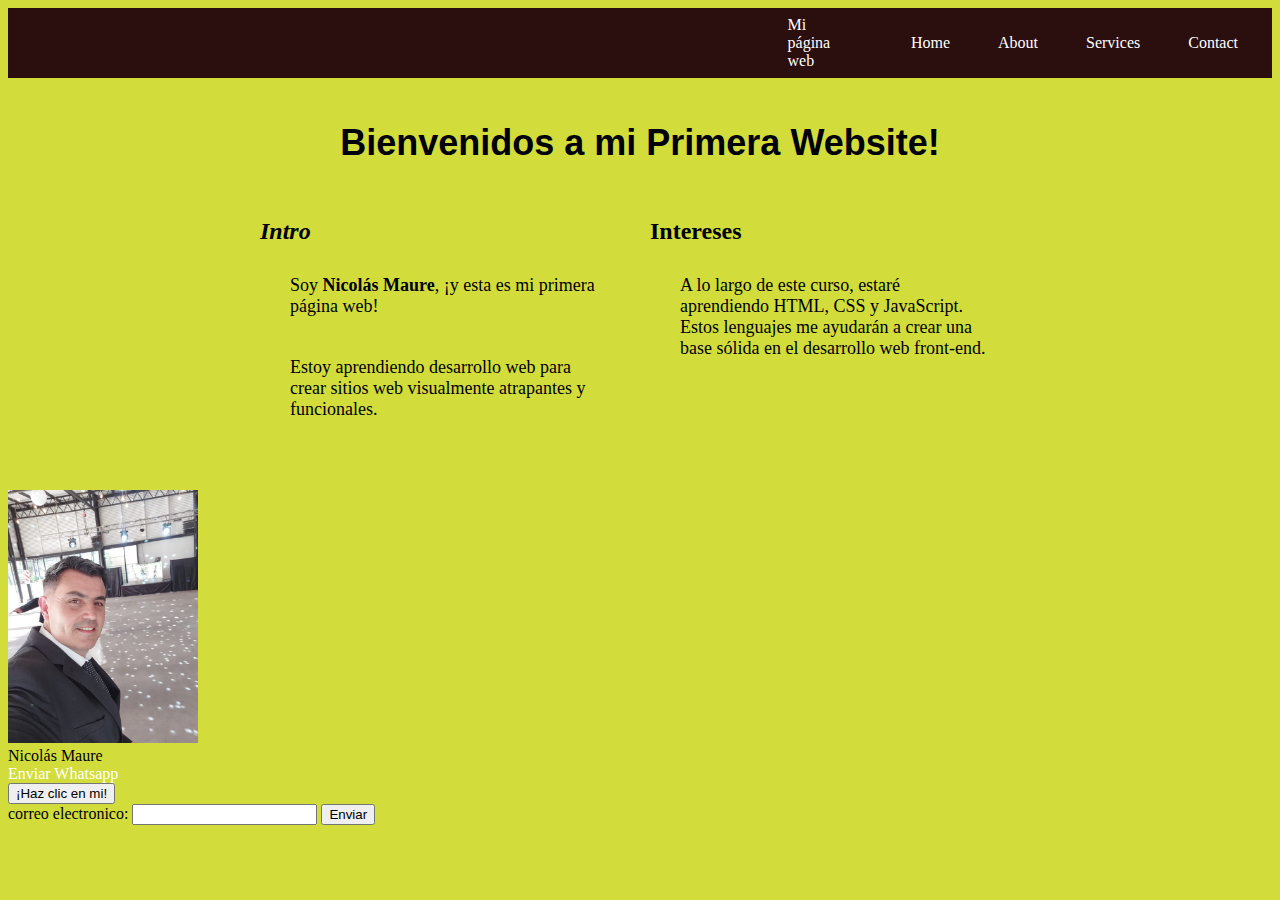
<file: index.html>
<!DOCTYPE html>
<html lang="es">
    <head>
        <link rel="stylesheet" type="text/css" href="styles.css" />
        <meta charset="UTF-8"/> 
        <title>Primera pagina Web</title>
        <style>
            img {
                max-width: 15%;
                height: auto;
            }
        </style>
    </head>
    <body>
        <div class="container-nav">
            <nav class="navbar">
              <nav class="navbar" role="navigation"></nav>
              <a href="index.html" class="brand">Mi página web</a>
              <ul class="nav-links">
                <li><a href="index.html">Home</a></li>
                <li><a href="about.html">About</a></li>
                <li><a href="services.html">Services</a></li>
                <li><a href="contact.html">Contact</a></li>
              </ul>
            </nav>
            <button class="button-menu-toggle">Menu</button>
          </div>
        <div class="container">
          <h1>Bienvenidos a mi Primera Website!</h1>
          <div class="row">
             <div class="column">
               <h2><i>Intro</i></h2>
               <p>Soy <strong>Nicolás Maure</strong>, ¡y esta es mi primera página web!</p>
               <p>Estoy aprendiendo desarrollo web para crear sitios web visualmente atrapantes y funcionales.</p>
               
             </div>
             <div class="column">
                <h2>Intereses</h2>
                <p>A lo largo de este curso, estaré aprendiendo HTML, CSS y JavaScript. Estos lenguajes me ayudarán a crear una base sólida en el desarrollo web front-end.</p>  
             </div>
          </div>  
        </div>   
        <div>
          <img src="mifoto.jpg" alt="mi foto de perfil" />
               <figcaption>Nicolás Maure</figcaption>
               <a href="https://api.whatsapp.com/send?phone=5492613310066">Enviar Whatsapp</a>
        </div>  
        <div>
          <button onclick="showAlert()">¡Haz clic en mi!</button>
                <form actiom="" id="myForm">
                    <label for="email">correo electronico:</label>
                    <input type="email" id="email" name="email" required>
                    <button type="submit">Enviar</button>   
                </form>
                <script src="script.js"></script>
        </div>
    </body>
</html>
</file>
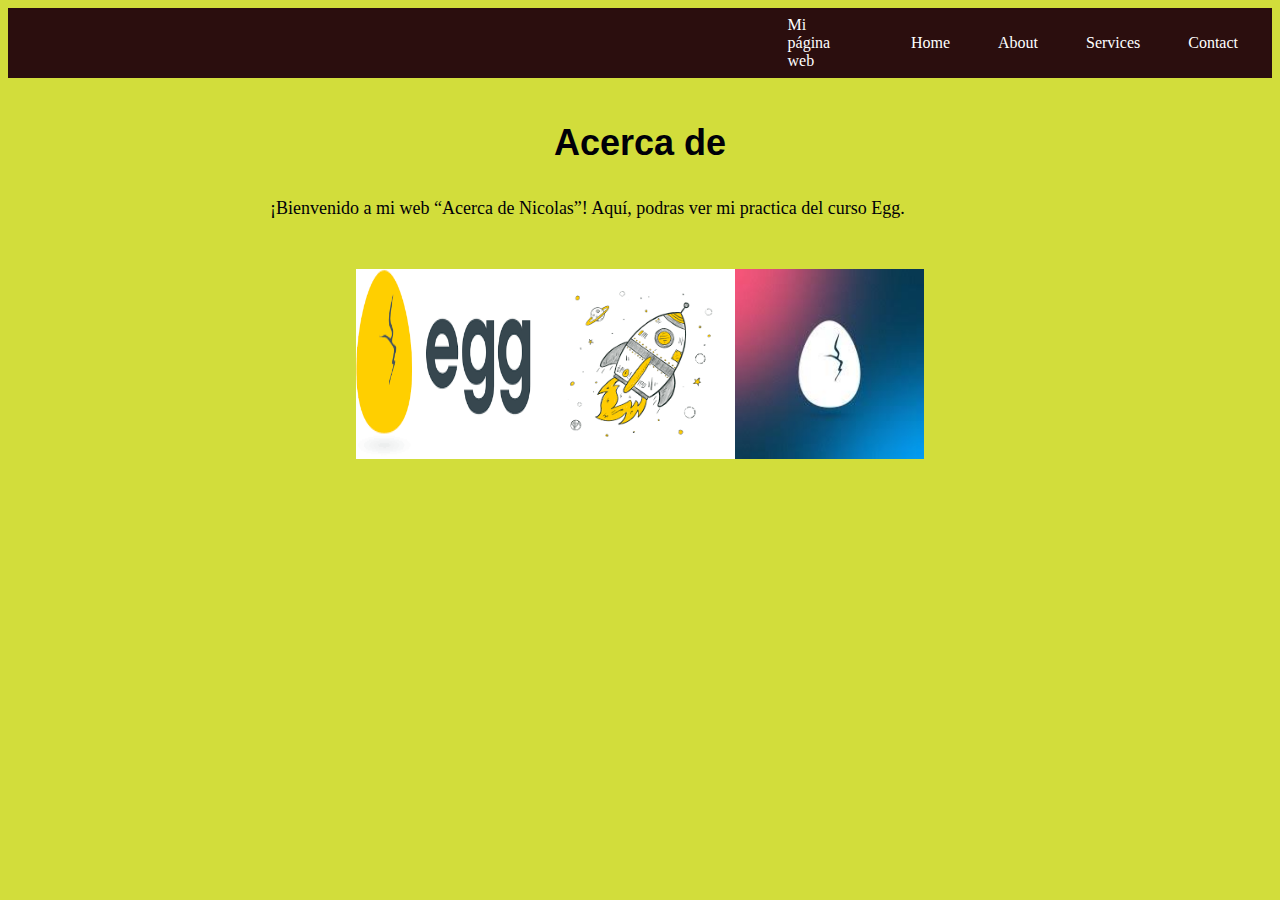
<file: about.html>
<!DOCTYPE html>
<html lang="es">
    <head>
        <link rel="stylesheet" type="text/css" href="styles.css" />
        <meta charset="UTF-8"/> 
        <title>Primera pagina Web</title>
        <style>
            img {
                max-width: 15%;
                height: auto;
            }
        </style>
    </head>
    <body>
        <div class="container-nav">   
            <nav class="navbar">
                <nav class="navbar" role="navigation"></nav>
                <a href=".html" class="brand">Mi página web</a>
                <ul class="nav-links">
                  <li><a href=".html">Home</a></li>
                  <li><a href="#">About</a></li>
                  <li><a href="services.html">Services</a></li>
                  <li><a href="contact.html">Contact</a></li>
                </ul>
              </nav>
            <button class="button-menu-toggle">Menu</button>
          </div>
        <div class="container">   
            <h1>Acerca de</h1>
            <p>¡Bienvenido a mi web “Acerca de Nicolas”! Aquí, podras ver mi practica del curso Egg.</p>
            
        </div>  
        <div class="img-container">
            <img src="1.png" alt="Logo Egg" />
            <img src="2.png" alt="Cohete Egg" />
            <img src="3.jpeg" alt="Huevo Egg" />
        </div>
       
        <div>
        <script src="script.js"></script>
        </div>
    </body>
</html>
</file>
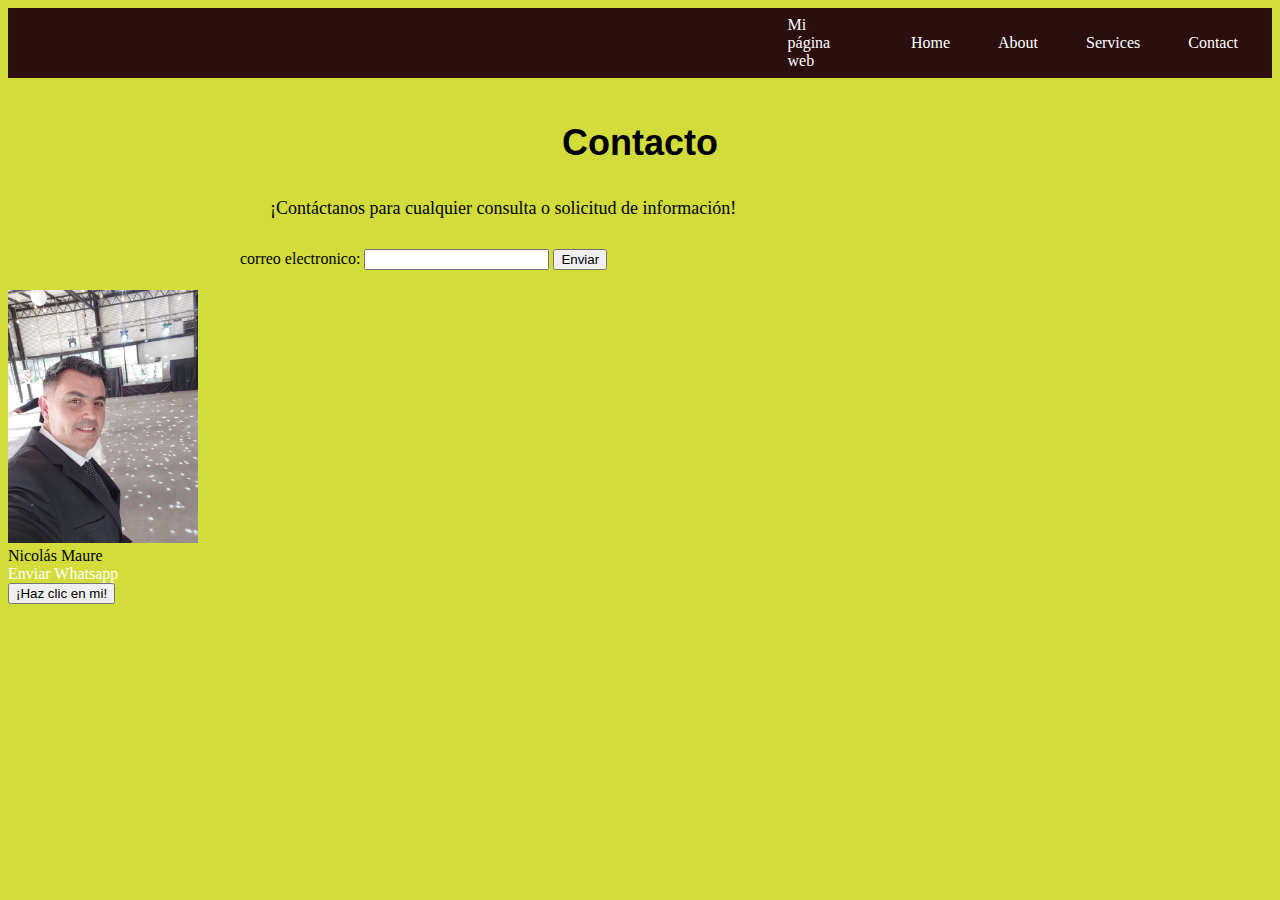
<file: contact.html>
<!DOCTYPE html>
<html lang="es">
    <head>
        <link rel="stylesheet" type="text/css" href="styles.css" />
        <meta charset="UTF-8"/> 
        <title>Primera pagina Web</title>
        <style>
            img {
                max-width: 15%;
                height: auto;
            }
        </style>
    </head>
    <body>
        <div class="container-nav">
            <nav class="navbar">
                <nav class="navbar" role="navigation"></nav>
                <a href="index.html" class="brand">Mi página web</a>
                <ul class="nav-links">
                  <li><a href="index.html">Home</a></li>
                  <li><a href="about.html">About</a></li>
                  <li><a href="services.html">Services</a></li>
                  <li><a href="contact.html">Contact</a></li>
                </ul>
              </nav>
            <button class="button-menu-toggle">Menu</button>
          </div>
        <div class="container">
            <h1>Contacto</h1>
            <p>¡Contáctanos para cualquier consulta o solicitud de información!</p>
            <form actiom="" id="myForm">
                <label for="email">correo electronico:</label>
                <input type="email" id="email" name="email" required>
                <button type="submit">Enviar</button>   
            </form>
        </div>   
        <div>
          <img src="mifoto.jpg" alt="mi foto de perfil" />
               <figcaption>Nicolás Maure</figcaption>
               <a href="https://api.whatsapp.com/send?phone=5492613310066">Enviar Whatsapp</a>
        </div>  
        <div>
          <button onclick="showAlert()">¡Haz clic en mi!</button>
                
                <script src="script.js"></script>
        </div>
    </body>
</html>
</file>
<file: styles.css>
body {
    background-color: rgb(210, 221, 59);
    color: rgb(0, 0, 8);
}
    h1{
        font-family: Arial, sans-serif;
        font-size: 36px;
        text-align: center;       
       }
       p {
        font-family: Georgia, serif;
        font-size: 18px;
        padding: 10px;
        margin: 20px;
       }

      .container {
        max-width: 800px;
        margin: auto;
        padding: 20px;
      }
      .row {
        display: flex;
        flex-wrap: wrap;
        margin: 10px;
      }
      .column {
        flex: 1;
        padding: 10px;
      }
      
      @media (max-width: 600px) {
        .column {
            flex: 100%;
        }
      }

      .container-nav {
        display: flex;
        padding: 10px;
        height: 50px;
        background-color: rgb(43, 14, 14);
      }
      
      
      .navbar {
        display: flex;
        justify-content: space-between;
        width: 100%;
      }
      
      .img-container{
        display: flex;
        flex-wrap: wrap;
        justify-content: center;
      }
      
    
      .brand {
        display: flex;
        align-items: center;
      }
      
      
      li>a {
        padding: 8px 24px;
      }
      
      
      li {
        list-style-type: none;
      }
      
      
      a {
        color: white;
        text-decoration:none;
      }
      
      
      .nav-links {
        display: flex;
        align-items: center;
      }
      
      
      .button-menu-toggle {
        display: none;
      }

      @media (max-width: 768px) {
        .column {
          flex: 100%;
        }
      
      
        .nav-links {
          display: none;
        }
      
      
        .button-menu-toggle {
          display: block;
          background-color: white;
          border:none;
          border-radius: 50px;
          padding: 0 24px;
          font-family: monospace;
          font-weight: bold;
          font-size: 20px;
        }
       
        .nav-links.nav-links-responsive {
          position: absolute;
          display: flex;
          background-color: rgba(20,20,20,0.95);
          width: 100%;
          height: 100%;
          top: 70px;
          left: 0;
          flex-direction: column;
          padding-top: 200px;
          align-items: center;
          gap:70px;
          font-size: 40px;

        
      
      
        }
      }
</file>
